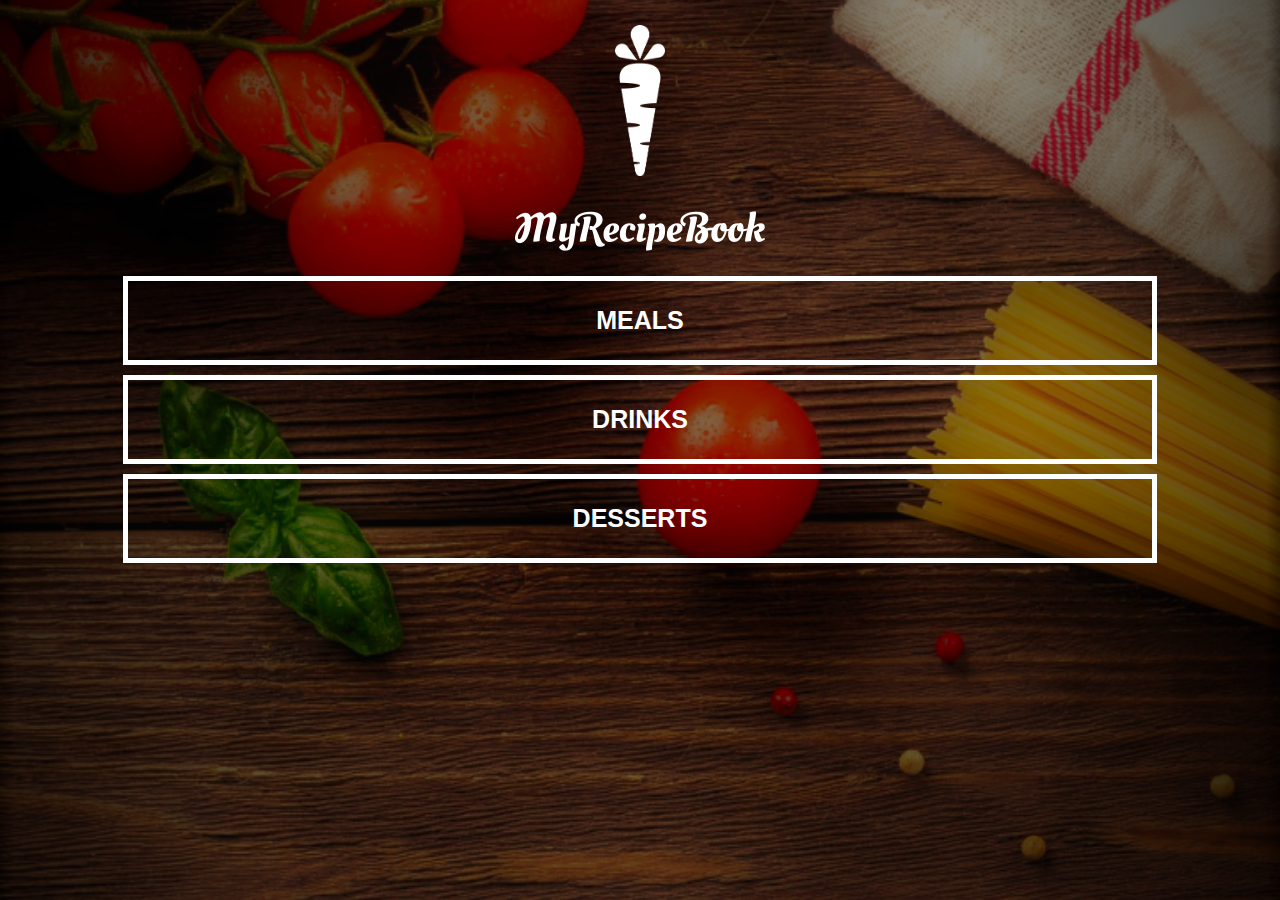
<file: index.html>
<!DOCTYPE html>
<html>
    <head>
        <title>My recipe book</title>
        <meta charset="UTF-8">
        <meta name="viewpoint" content="width=divice-width, intial-scale=1.0">
        <link rel="stylesheet" href="style.css">
    </head>
    
         <body class="body-home">
             <div id="home">
                 
                 <img src="images/logo-img.png" id="home-logo-img">
                 <img src="images/logo-text.png" id="home-logo-text">               
            <div class="home-menu">
                
                 <a href="list-recipes.html?category=main" class="home-menu-item">
                <p>Meals</p>
                </a>
                
                <a href="list-recipes.html?category=drink" class="home-menu-item">
                <p>Drinks</p>
                </a>
                
                <a href="list-recipes.html?category=dessert" class="home-menu-item">
                <p>Desserts</p>
                </a>
                 
                 </div>
             </div>    
                 
    </body>
</html>
</file>
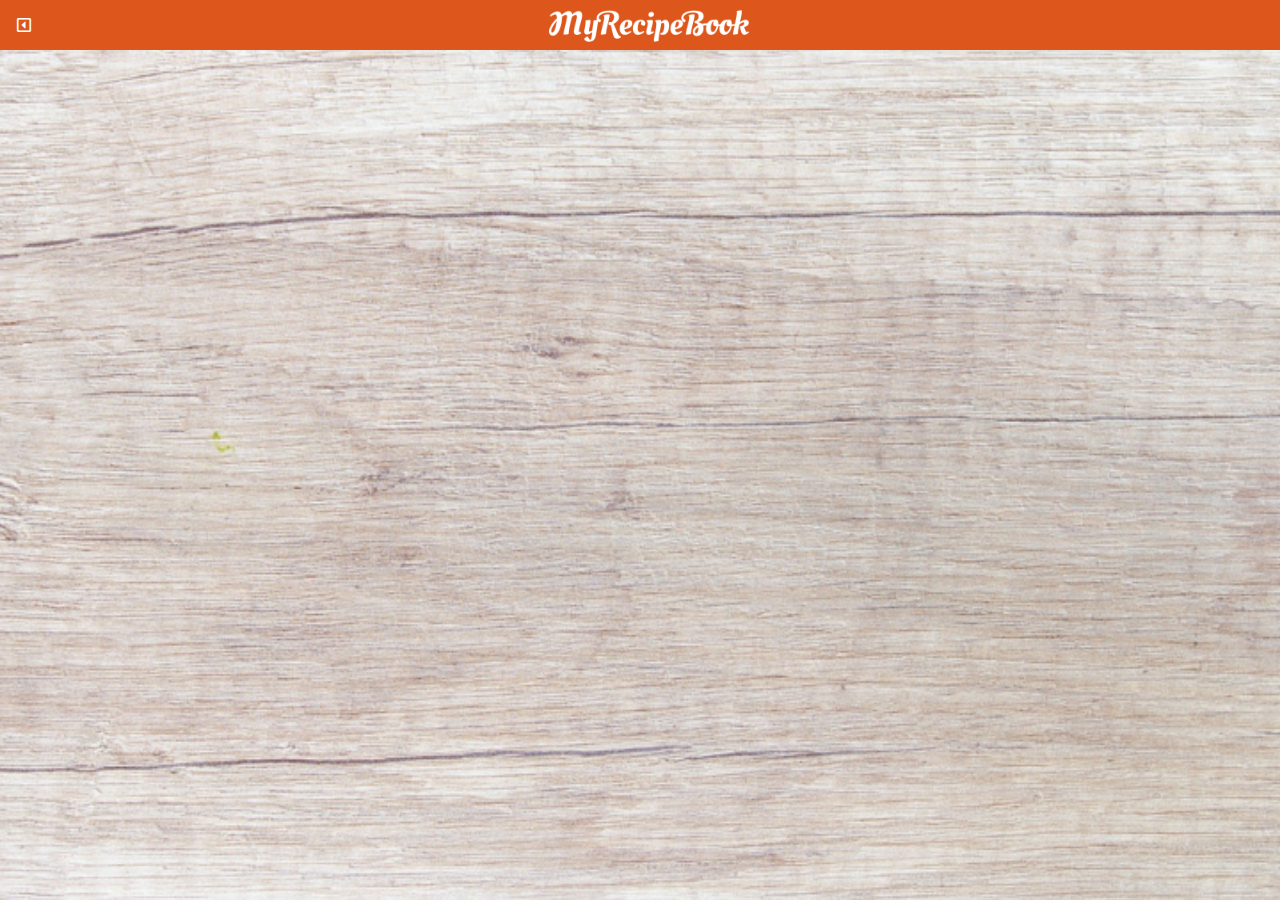
<file: list-recipes.html>
<!DOCTYPE html>
<html>
    <head>
        <title>My recipe book|Meals</title>
         <meta charset="UTF-8">
        <meta name="viewpoint" content="width=divice-width, intial-scale=1.0">
        <link rel="stylesheet" href="style.css">
        <link rel="stylesheet" href="fontawesome/css/all.css">                                 
    </head>
         <body class="body-meals" onload="getRecipeList()">
             
             <div class="header">
              <a href="index.html">
                 <i class="far fa-caret-square-left"></i>  
                 </a>
                 
                  <img src="images/logo-text.png">
             </div>
             
             <div id="meals">
                 <div class="meals-list" id="output">
                    
                 </div>
                
             </div>
             
             <script>
                 var category= getCategory();
                 
                 function getRecipeList(){
                    var rootPath="https://mysite.itvarsity.org/api/recipe-book/"; 
                    var fullPath= rootPath + "get-recipes/?category=" + category;
                     
                    fetch(fullPath) 
                      .then(function(response){
                            return response.json();
                    })
                        
                     .then(function(data){
                        var output="";
                    
                        for(a = 0; a < data.length; a++){
                            output +=`
                                <a href="show-recipe.html?id=${data[a].id}">
                                    <div class="meals-list-item">
                                        <h1>${data[a].title} <i class="fas fa-chevron-circle-right"></i></h1>
                                        <p>${data[a].description}</p>
                                    </div>
                                </a>
                            `;
                                
                           console.log("ID :" + data[a].id); 
                           console.log("Title :" + data[a].title);
                           console.log("Decription :" + data[a].description);
                         }  
                        document.getElementById("output").innerHTML = output; 
                    })
                 }
                 
                 function getCategory(){
                    var url= window.location.href;
                    var pos= url.search("=");
                    var category=url.slice(pos + 1);
                    
                    return category;
                }
                 
             </script>
                 
    </body>
</html>
</file>
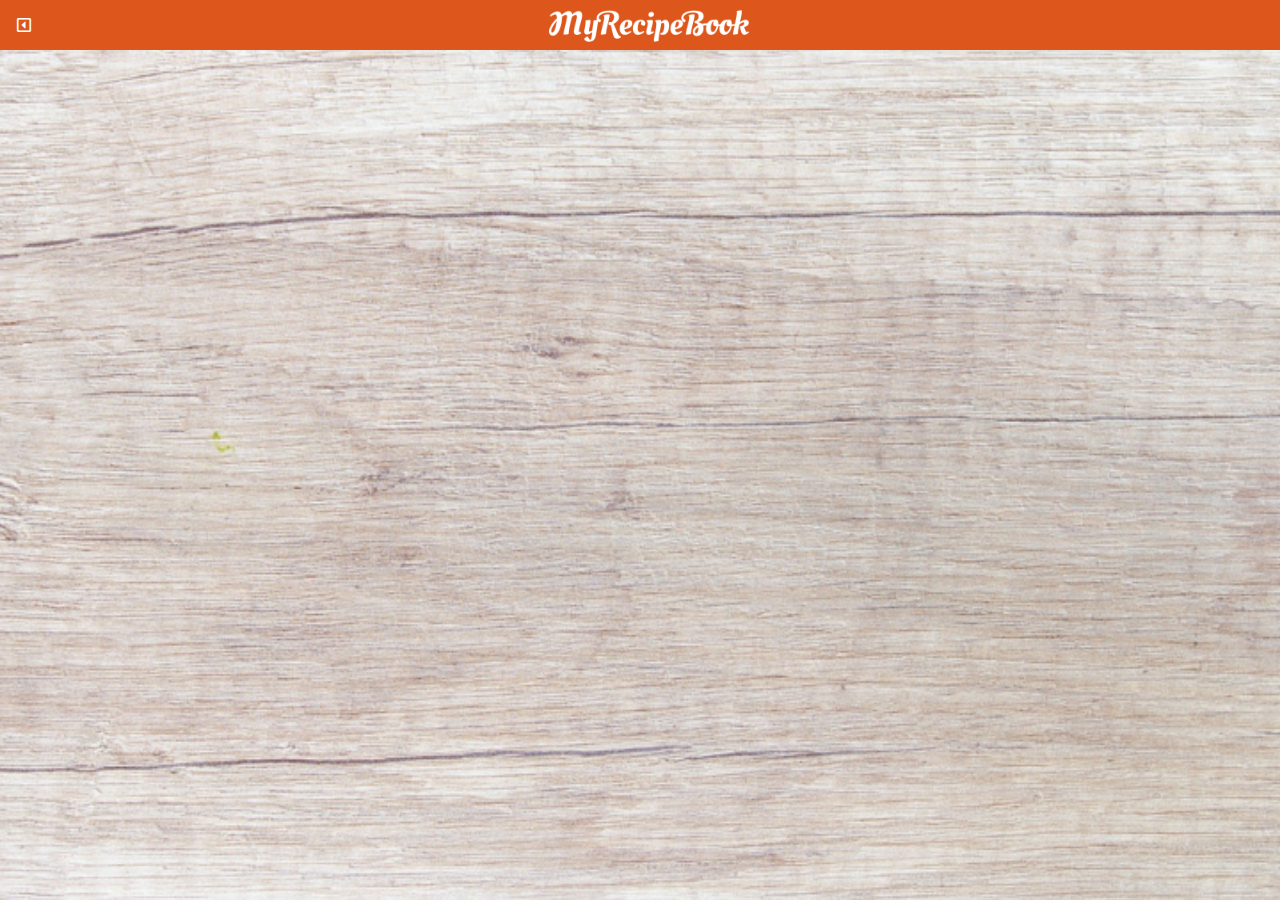
<file: show-recipe.html>
<!DOCTYPE html>
<html>
   <head>
        <title>My Recipe Book</title>
        <meta charset="UTF-8">
        <meta name="viewpoint" content="width=divice-width, intial-scale=1.0">
        <link rel="stylesheet" href="style.css">
        <link rel="stylesheet" href="fontawesome/css/all.css">                                 
    </head>
         <body class="body-meals" onload="getRecipe()">
             
        <div class="header">
              <a href="#" id="back-link">
                   <i class="far fa-caret-square-left"></i>  
                 </a>
                 
                  <img src="images/logo-text.png">
             </div>
             
             <div id="recipe"> 
                <div class="recipe-details" id="output">
                  
        
                 </div>
             </div> 
             <script>
                 var id = getId();
                 
                 function getRecipe(){
                     var rootPath = "https://mysite.itvarsity.org/api/recipe-book/";
                     var fullPath = rootPath + "get-recipes/?id=" + id;
                     
                     fetch(fullPath)
                        .then(function(response){
                            return response.json();
                     })
                     .then(function(data){
                         
                         document.getElementById("back-link").href ="list-recipes.html?category=" + data[0].category;
                         var output = "";
                                
                         output += `
                            <img src="${rootPath}uploads/${data[0].image}"/>
                            <h1>${data[0].title}</h1>
                            <div class="recipe-details-ingredients">
                                <h2>Ingredients</h2>
                                <ul>
                                    ${data[0].ingredients}
                                <ul>
                            </div>
                            <div class="recipe-details-steps">
                                <h2>Method</h2>
                                <ol>
                                    ${data[0].method}
                                </ol>
                            </div>
                            

                        `;
                         document.getElementById("output").innerHTML = output;
                     })   
                     
                     
                 }
                 
                 function getId(){
                    var url= window.location.href;
                    var pos= url.search("=");
                    var id=url.slice(pos + 1);
                    
                    return id;
                 }
             
             </script>
    </body>
</html>
</file>
<file: style.css>
html{
    height               : 100%;
}

body{
    font-family          : sans-serif;
    
    margin               : 0px;
    padding              : 0px;
    
    height               : 100%
    
}

.body-home{
    background-image       : url(images/background-01-port.png);
    background-position    : center;
    background-attachment  : fixed;
    background-repeat      : no-repeat;
    background-size        : cover;
}

.body-meals{
    background-image       : url(images/background-02-port.png);
    background-position    : center;
    background-attachment  : fixed;
    background-repeat      : no-repeat;
    background-size        : cover;
}

/*============ HEADER ============*/
.header{
    background-color: #dd571c;
    width: 100%;
    height: 50px;
    top: 0px;
    
    position: fixed;
    overflow: hidden;
    
    text-align: center;
}  

.header i{
    float: left;
    padding: 17px 0px 0px 17px;
    color: #ffffff;
    
}

.header img{
    width: 200px;
    padding-top: 10px;
    padding-right: 14px;
}



/*============HOME PAGES============*/
#home-logo-img{
    width                  : 50px;
    display                : block;
    margin                 : auto;
    padding                : 25px 10px 10px 10px;
}

#home-logo-text{
    width                : auto;
    display              : block;
    margin               : auto;
    padding              : 25px;
}
/*======HOME PAGE MENU======*/
.home-menu-item{
    text-decoration      : none;
    text-transform       : uppercase;
    
    color                :white;
    font-size            : 25px;
    font-weight          : bold;
    text-align           : center;
    border               : 5px solid white;
    
    display              : block;
    margin               : auto;
    margin-bottom        : 10px;
    width                : 80%;
    
}

/*============MEALS PAGES============*/
#meals{
    padding-top: 50px;
}

/*======MEALS PAGE MENU======*/
.meals-list a{
    text-decoration       : none;
}

.meals-list-item{
    border                : 5px solid #1a1a1a;
    margin                : 10px;
}

.meals-list-item h1{
    font-weight           : bold;
    font-size             : 20px;
    color                 : #1a1a1a;
    padding-left          : 10px;
}

.meals-list-item i{
    float: right;
    color: #1a1a1a;
    padding-right: 10px;
}

.meals-list-item p{
    font-size             : 15px;
    font-style            : italic;
    color                 : #4d4d4d;
    margin-top            : -7px;
    padding               : 10px;
}


/*============RECIPE PAGES============*/
#recipe{
    padding-top:50px;
}

/*======RECIPE DETAILS======*/
.recipe-details img{
    width:30%;
    display: block;
    margin: auto;
    padding-left:30px 10px 10px 10px;
    border: 2px solid black;
}

.recipe-details h1{
    font-size: 25px;
    text-align:center;
    
    border: 5px solid #1a1a1a;
    margin:10px;
    padding:5px;
}

.recipe-details h2{
    font-size: 25px;
    text-align:left;
    margin:0px;
    margin-left:20px;
}

.recipe-details-info{
    margin-left: 25px;
    margin-right:25px;
}

.recipe-details-info p{
    font-size:13px;
    display: inline-block;
}

.recipe-details-ingredients label{
    line-height: 25px;
    margin-left: 5px;
}

.recipe-details-ingredients input{
    margin-left: 20px;
}

.recipe-details-steps{
    padding-top:20px;
}

.recipe-details-steps ol{
    padding-left:35px;
}

/*============RESPNSIVE LAYOUT============*/
@media only screen and(min-width: 600px){
    #meals{
        width:80%;
        margin:auto;
    }
    
    #recipe{
        width:80%;
        margin:auto;
    }
 
@media only screen and (min-width: 1000px) {
      #meals{
        width:60%;
        margin:auto;
    }
    
    #recipe{
        width:60%;
        margin:auto;
    }
 
@media only screen and (min-width: 1500px) {
      #meals{
        width:40%;
        margin:auto;
    }
    
    #recipe{
        width:40%;
        margin:auto;
    }

    @media only screen and (min-width:720px) {
        .body-home{
            background-image:url('images/background-01-land.png');
        }
        
        .body-meals{
            background-image:url('images/background-02-land.png');
        }
    }
</file>
